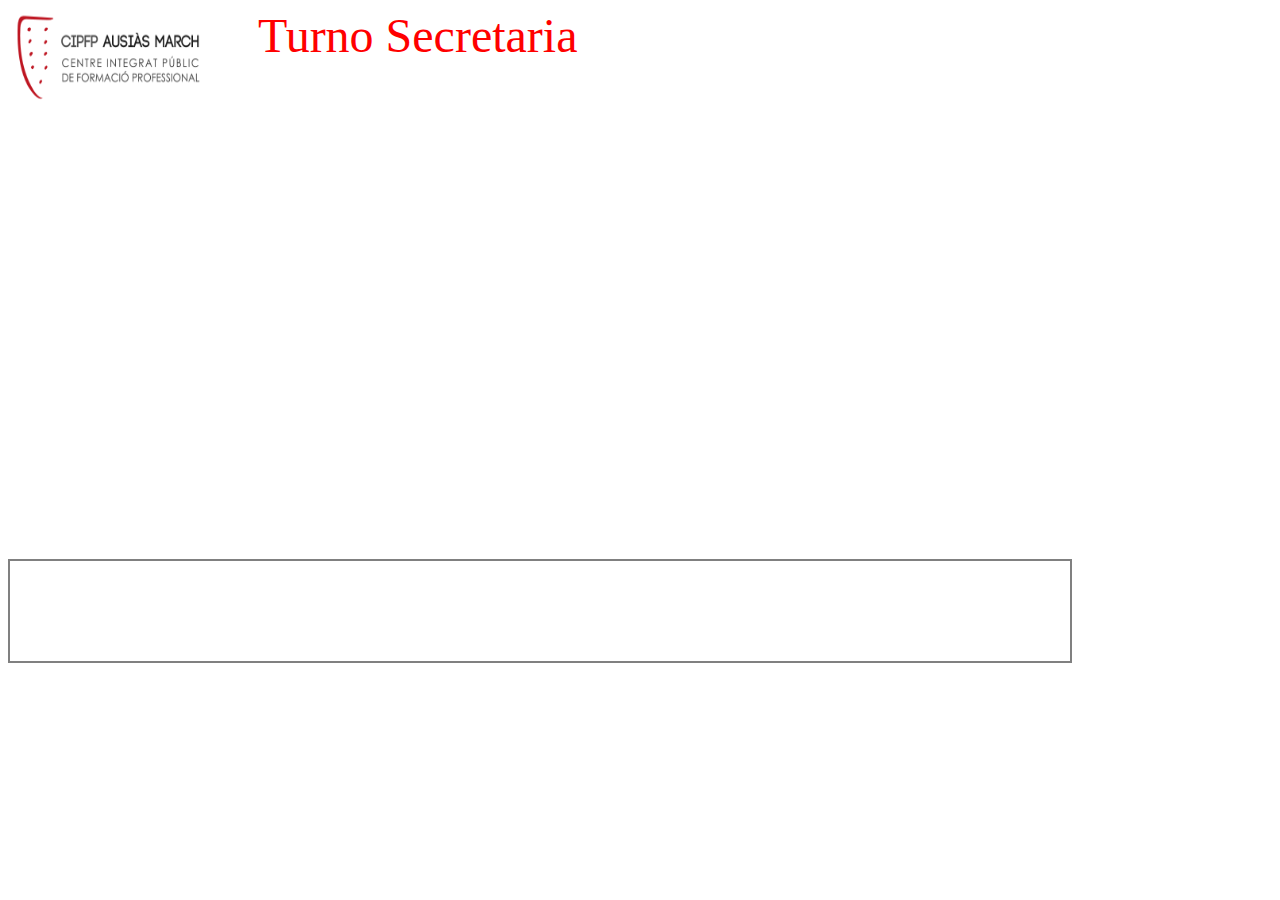
<file: web/index.html>
<!DOCTYPE html>
<html lang="es">
	<head>
		<meta charset="utf-8" />
		<title>Turno</title>
		<script src='turno.js'></script>
		<link rel="stylesheet" type="text/css" href="turno.css" media="all" />
	</head>
	<body onload='init();' onclick="open_remote();">
		<div id="top" >
			<img src="escudo-logo-ausias.png" alt="CIPFP Ausias March" class="toplogo"/>
			<div class="topgap"></div>
			<font color="red" size="40" class="toptext">Turno Secretaria</font>
		</div>
  		<div id='container'>
                        <input type="hidden" id='counter' value="1" />
                        <input type="hidden" id='counter_force' value="" />
                        <input type="hidden" id='scrolltext' value="" />
                        <input type="hidden" id='scroll_forcetext' value="" />
                        <input type="hidden" id='scrollspeed' value="5" />
                        <input type="hidden" id='scroll_forcespeed' value="" />
                </div>
		<div id="main">
			<canvas id="turn" width="1200" height="451" > </canvas>
			<canvas id="marquee" width="1060" height="100" style="border: 2px solid grey;"></canvas>
		</div>
	</body>
</html>
</file>
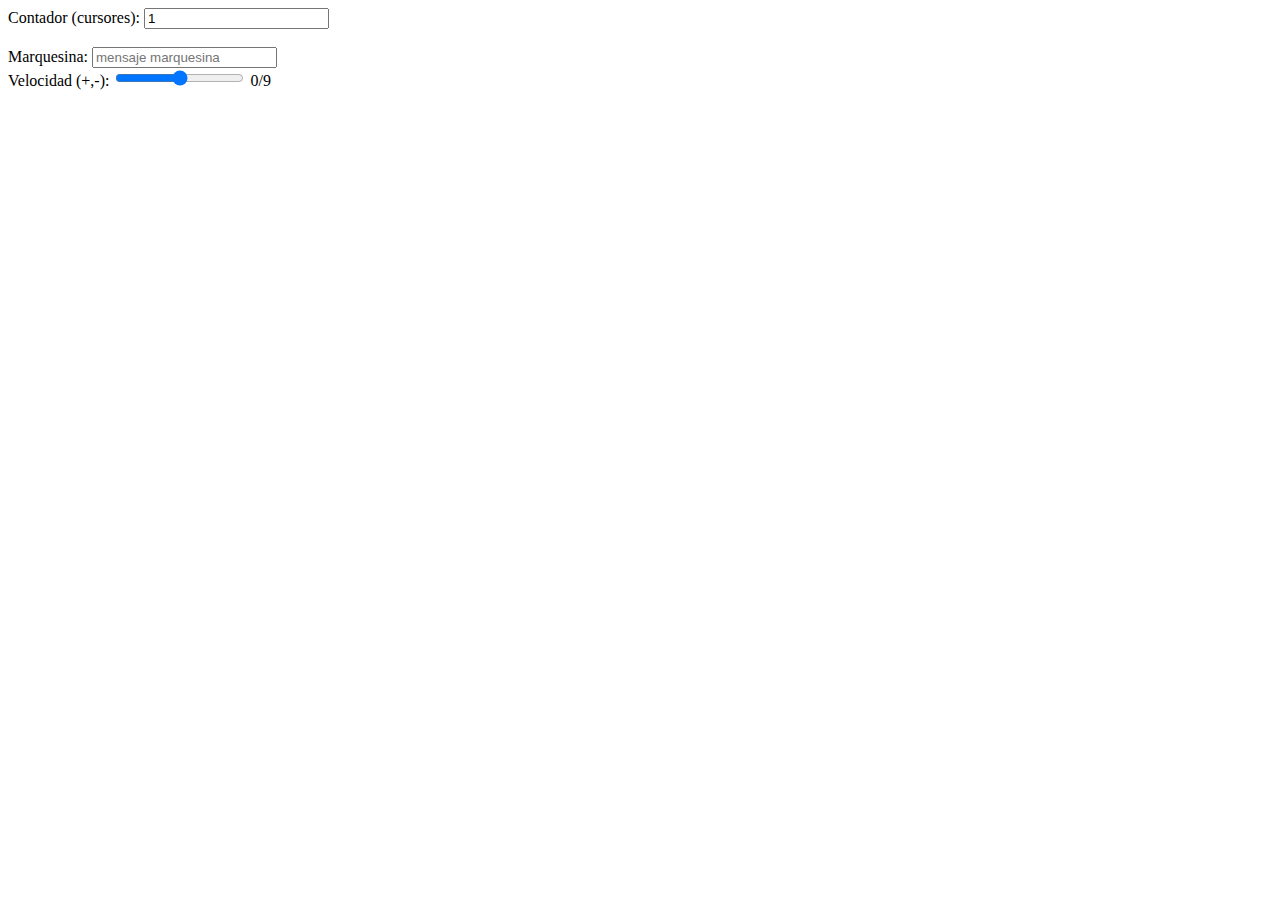
<file: web/remote.html>
<!DOCTYPE html>
<html lang="es">
	<head>
		<meta charset="utf-8" />
		<title>Control de Turno</title>
		<script src='remote.js'></script>
		<link rel="stylesheet" type="text/css" href="turno.css" media="all" />
	</head>
	<body onload='init();' >
		<label for="r_counter">Contador (cursores): </label>
		<input type="number" id='r_counter' value="1" min="0" onchange='set_parent_counter();'/>
		</br>
		</br>
		<label for="r_scrolltext">Marquesina: </label>
		<input type="text" id='r_scrolltext' placeholder="mensaje marquesina" />
		</br>
		<label for="r_scrollspeed">Velocidad (+,-): </label>
		<input name="r" type="range"  id='r_scrollspeed' min="1" max="9" value="5" oninput="update_scroll();">
		<output id="r_showspeed" for="r_scrollspeed">0</output>/9
	</body>
</html>
</file>
<file: web/turno.css>
#top{
width: 1200px;
height:100px;
display: block;
}
.toplogo
{
width:200px;
height:100px;
float:left;
vertical-align:middle;
background-position:center center;
background-repeat:no-repeat;
}

.topgap
{
width:50px;
height:100px;
float:left;
vertical-align:middle;
background-position:center center;
background-repeat:no-repeat;
}

.toptext
{
width:800px;
height:100px;
float:left;
vertical-align:bottom;
background-position:center center;
background-repeat:no-repeat;
}

#main{
width: 1520px;
height=451px; 
display: block;
}

#mainright{
width: 318px;
display: block;
float:left;
vertical-align:bottom;
background-position:center center;
background-repeat:no-repeat;
}

#turn{
width: 1200px;
display: block;
float:left;
vertical-align:bottom;
background-position:center center;
background-repeat:no-repeat;
}
.controlkey
{
width:106px;
height:80px;
float:left;
vertical-align:middle;
background-position:center center;
background-repeat:no-repeat;
}
</file>
